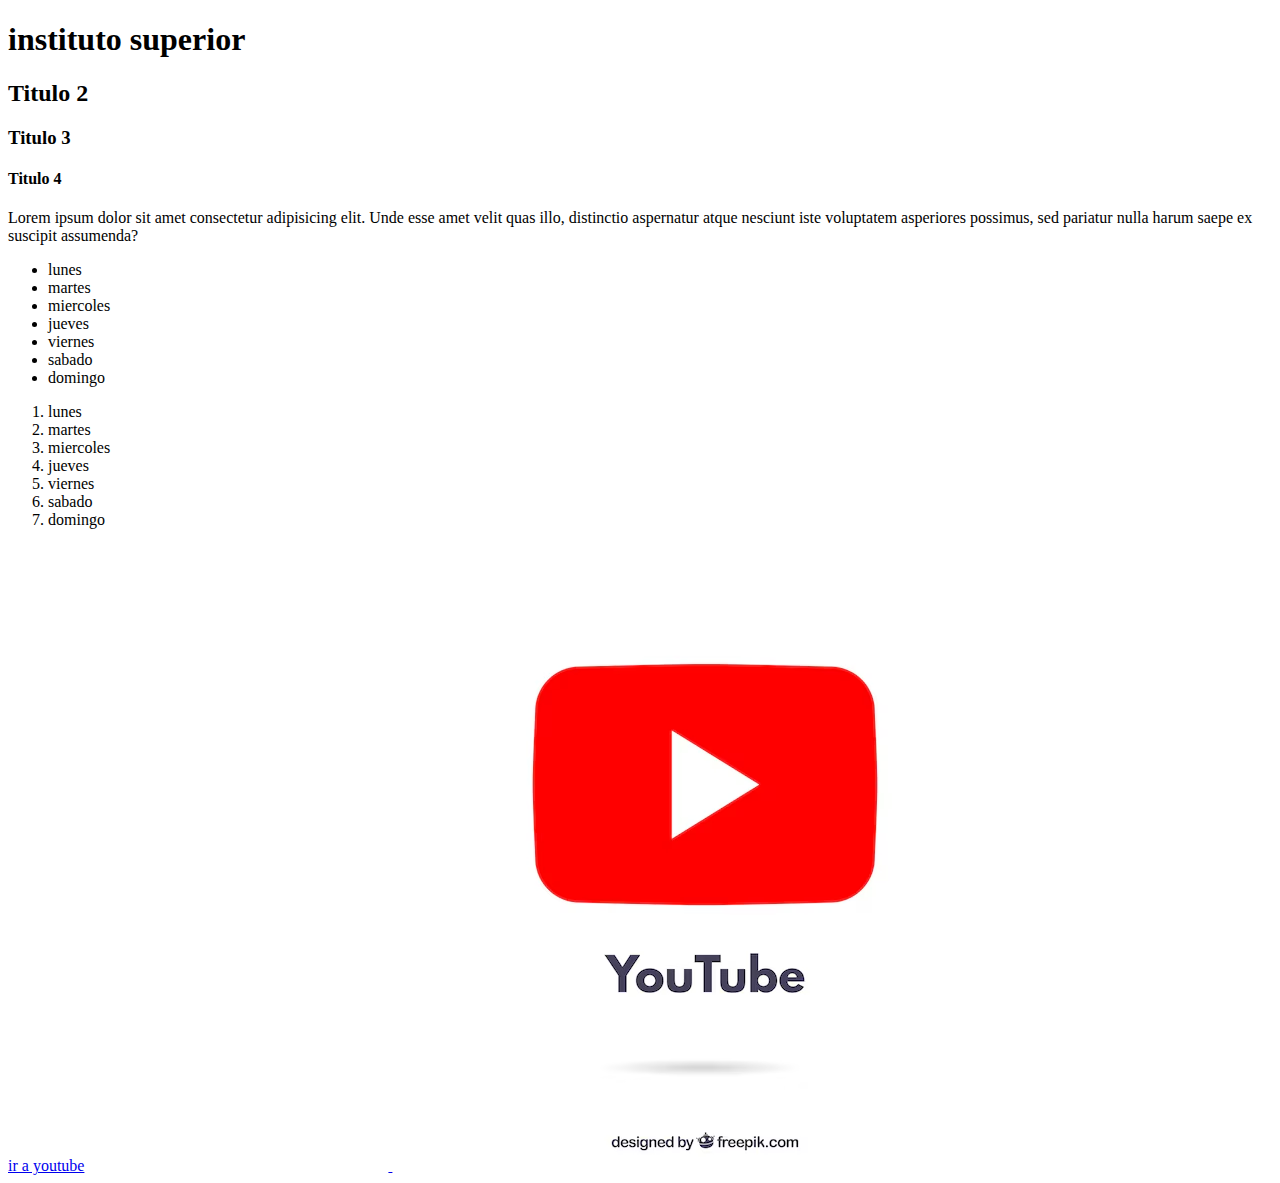
<file: index.html>
<!DOCTYPE html>
<html lang="es">
<head>
    <meta charset="UTF-8">
    <meta http-equiv="X-UA-Compatible" content="IE=edge">
    <meta name="viewport" content="width=device-width, initial-scale=1.0">
    <title>Clase 1</title>
</head>
<body>
    <h1>instituto superior</h1>
    <h2>Titulo 2</h2>
    <h3>Titulo 3</h3>
    <h4>Titulo 4</h4>
    <p>Lorem ipsum dolor sit amet consectetur adipisicing elit. Unde esse amet velit quas illo, distinctio aspernatur atque nesciunt iste voluptatem asperiores possimus, sed pariatur nulla harum saepe ex suscipit assumenda?</p>
    <ul>
    <li>lunes</li>
    <li>martes</li>
    <li>miercoles</li>
    <li>jueves</li>
    <li>viernes</li>
    <li>sabado</li>
    <li>domingo</li>

    </ul>
    <ol>
        <li>lunes</li>
        <li>martes</li>
        <li>miercoles</li>
        <li>jueves</li>
        <li>viernes</li>
        <li>sabado</li>
        <li>domingo</li>
    
        </ol>
        <a href="https://www.youtube.com/">ir a youtube</a>
        <a href="https://www.youtube.com/">
            <iframe src="https://www.google.com/maps/embed?pb=!1m18!1m12!1m3!1d3399.9143829826635!2d-63.53722532493255!3d-31.553964202914628!2m3!1f0!2f0!3f0!3m2!1i1024!2i768!4f13.1!3m3!1m2!1s0x94332a52b0c2e023%3A0xc79d16145f1b185c!2sInstituto%20Superior%20Villa%20del%20Rosario!5e0!3m2!1ses-419!2sar!4v1728420015850!5m2!1ses-419!2sar" width="300" height="225" style="border:0;" allowfullscreen="" loading="lazy" referrerpolicy="no-referrer-when-downgrade"></iframe>
            <img src="./imagenes/icono-reproductor-youtube-diseno-plano_23-2147837753.avif" alt="imagen para abrir youtube">
        </a>

</body>
</html>
</file>
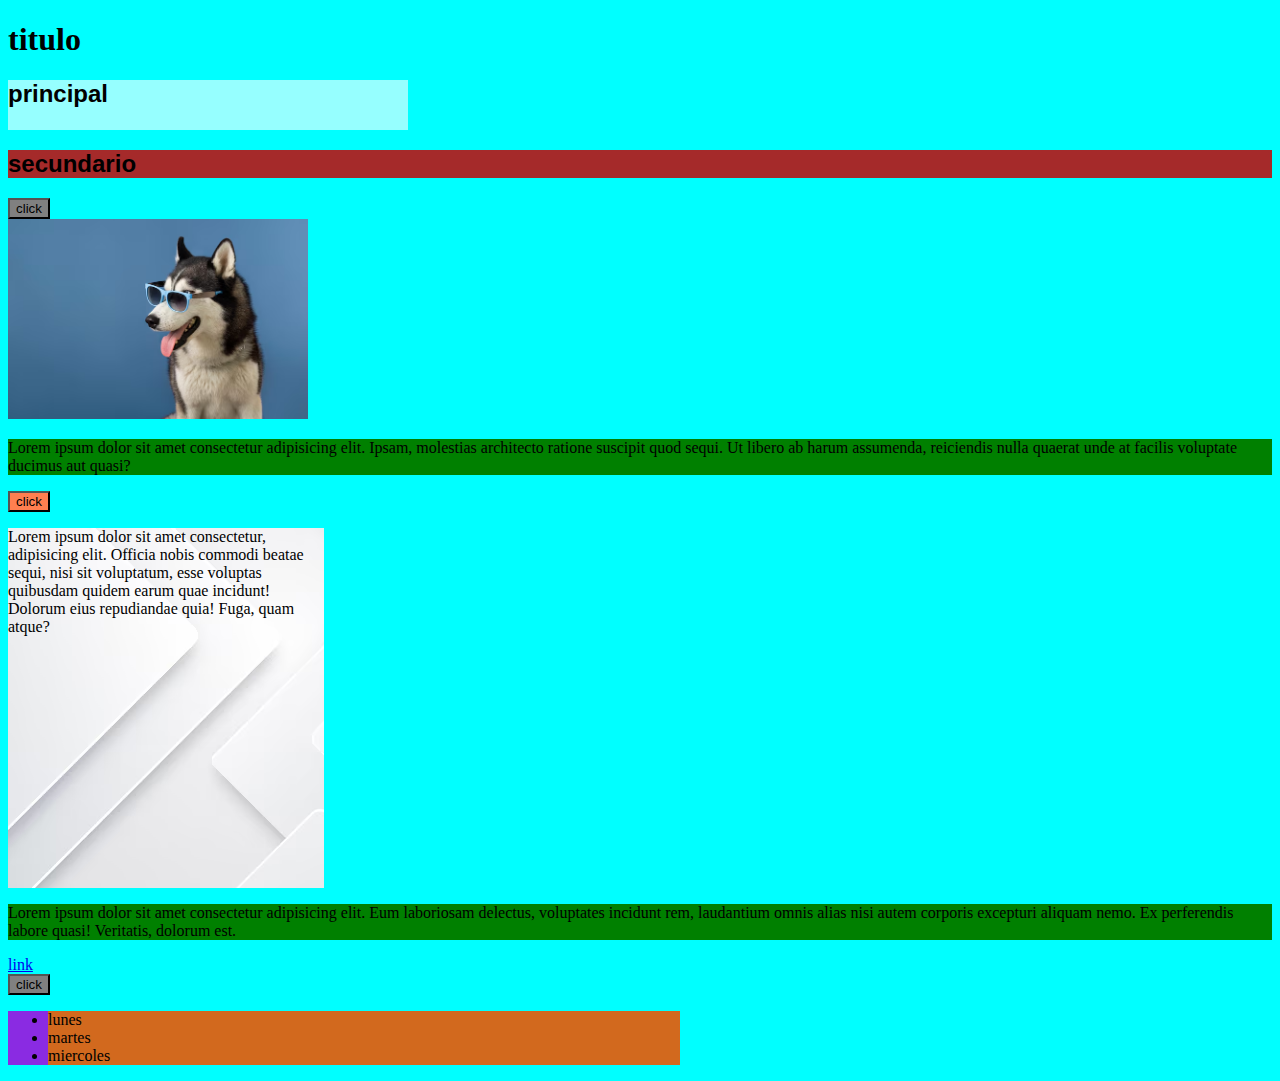
<file: estilos/imagenes/index.html>
<!DOCTYPE html>
<html lang="es">
<head>
    <meta charset="UTF-8">
    <meta http-equiv="X-UA-Compatible" content="IE=edge">
    <meta name="viewport" content="width=device-width, initial-scale=1.0">
    <link rel="stylesheet" href="./estilo.css">
    <title>usando</title>
</head>
<body>
    
    <h1>titulo</h1>
    <h2 id="tituloprincipal">principal</h2>
    <h2>secundario</h2>
    <button class="botongris">click</button>
    <img id="perro" src="./retrato-mascota-adorable-aislado_23-2149192357.avif" alt="imagen de perro">
    <p class="fondoverde">Lorem ipsum dolor sit amet consectetur adipisicing elit. Ipsam, molestias architecto ratione suscipit quod sequi. Ut libero ab harum assumenda, reiciendis nulla quaerat unde at facilis voluptate ducimus aut quasi?</p>
    <button>click</button>
    <p id="textuno"class="texto2">Lorem ipsum dolor sit amet consectetur, adipisicing elit. Officia nobis commodi beatae sequi, nisi sit voluptatum, esse voluptas quibusdam quidem earum quae incidunt! Dolorum eius repudiandae quia! Fuga, quam atque?</p>
    <p class="fondoverde">Lorem ipsum dolor sit amet consectetur adipisicing elit. Eum laboriosam delectus, voluptates incidunt rem, laudantium omnis alias nisi autem corporis excepturi aliquam nemo. Ex perferendis labore quasi! Veritatis, dolorum est.
    </p>
    <a href="textouno">link</a>
    <button class="botongris">click</button>
    <ul>
        <li>lunes</li>
        <li>martes</li>
        <li>miercoles</li>
    </ul>
</body>
</html>
</file>
<file: estilos/imagenes/estilo.css>
/*selectores{estilos}
tipos de selectores 
1- etiquetas h1, p
2- clases .+nombre parte de un grupo de etiquetas 
3- id #+nombre id que tiene una etiqueta 
*/
body{
    background-color: aqua;
}

.fondoverde{
    background-color: green;
}
h2{
    background-color: brown;
    font-family: 'Lucida Sans', 'Lucida Sans Regular', 'Lucida Grande', 'Lucida Sans Unicode', Geneva, Verdana, sans-serif;
}

#tituloprincipal{
    background-color: rgb(150, 380, 874);
    width: 400px;
    height: 50px;
    display: block;
}
button{
    display: block;
    background-color: coral;
    font-family: 'Gill Sans', 'Gill Sans MT', Calibri, 'Trebuchet MS', sans-serif;
}
.botongris{
    background-color: gray;
}
#perro{
    width: 300px;
}
.texto2{
    width: 25%;
    height: 40vh;
}
#textuno{
    background-image: url(./fondo-monocromatico-blanco-estilo-papel_52683-66443.avif);
}
ul{
    background-color: blueviolet;
    width: 50%;
}
li{
    background-color: chocolate;
}
</file>
